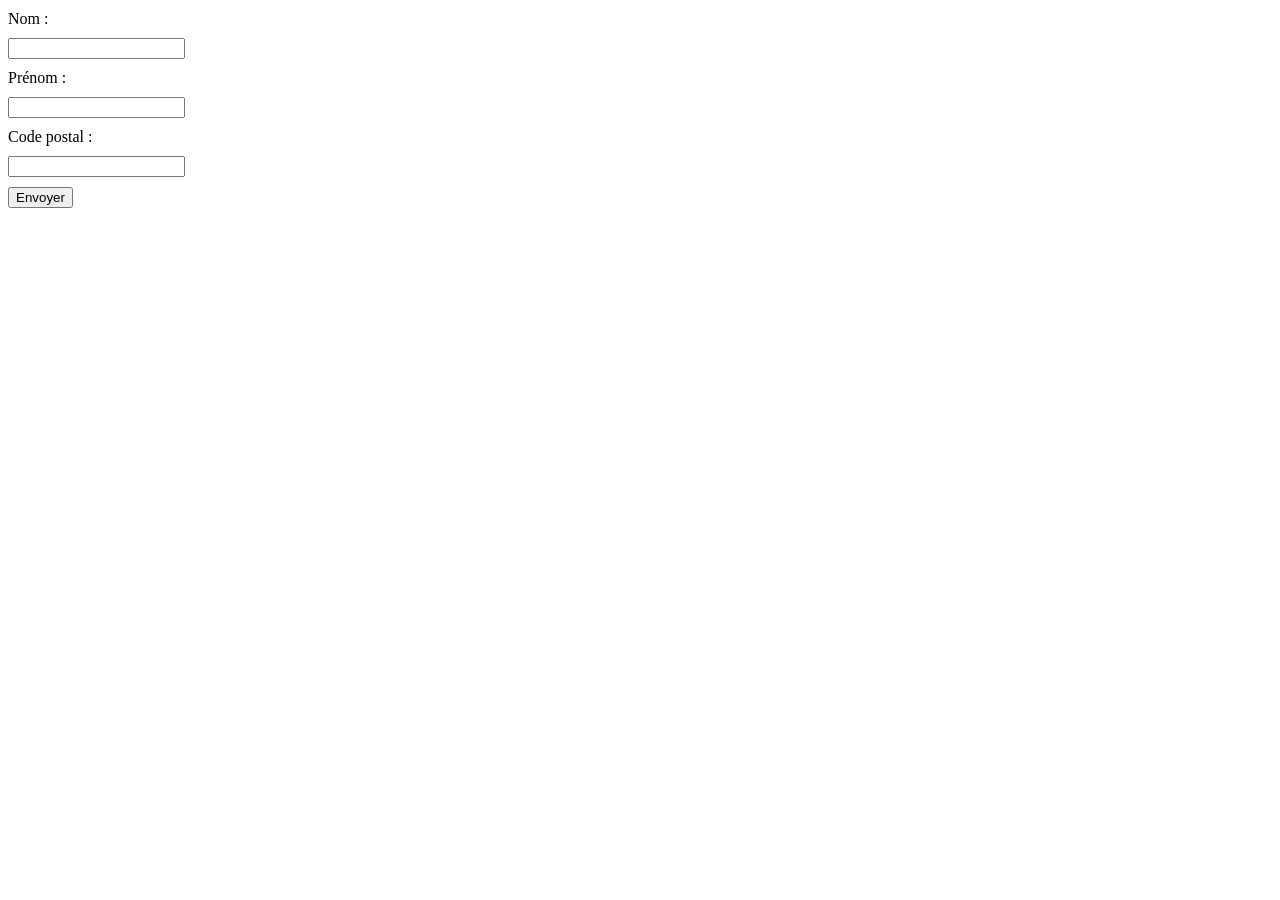
<file: form/index.html>
<!DOCTYPE html>
<html lang="en">

<head>
    <meta charset="UTF-8">
    <meta http-equiv="X-UA-Compatible" content="IE=edge">
    <meta name="viewport" content="width=device-width, initial-scale=1.0">
    <title>Document</title>
    <link rel="stylesheet" href="style.css">
</head>

<body>

    <form name="myForm1">
        <label for="lastname">Nom :</label>
        <input type="text" name="lastname" id="lastname">
        <label for="firstname">Prénom :</label>
        <input type="text" name="firstname" id="firstname">
        <label for="code-postal">Code postal :</label>
        <input type="text" name="code-postal" id="code-postal">

        <input type="submit" value="Envoyer">
        <!-- <button>Envoyer</button> -->
    </form>
    <form name="myForm2"></form>
    <form name="myForm3"></form>

    <script src="script.js"></script>
</body>

</html>
</file>
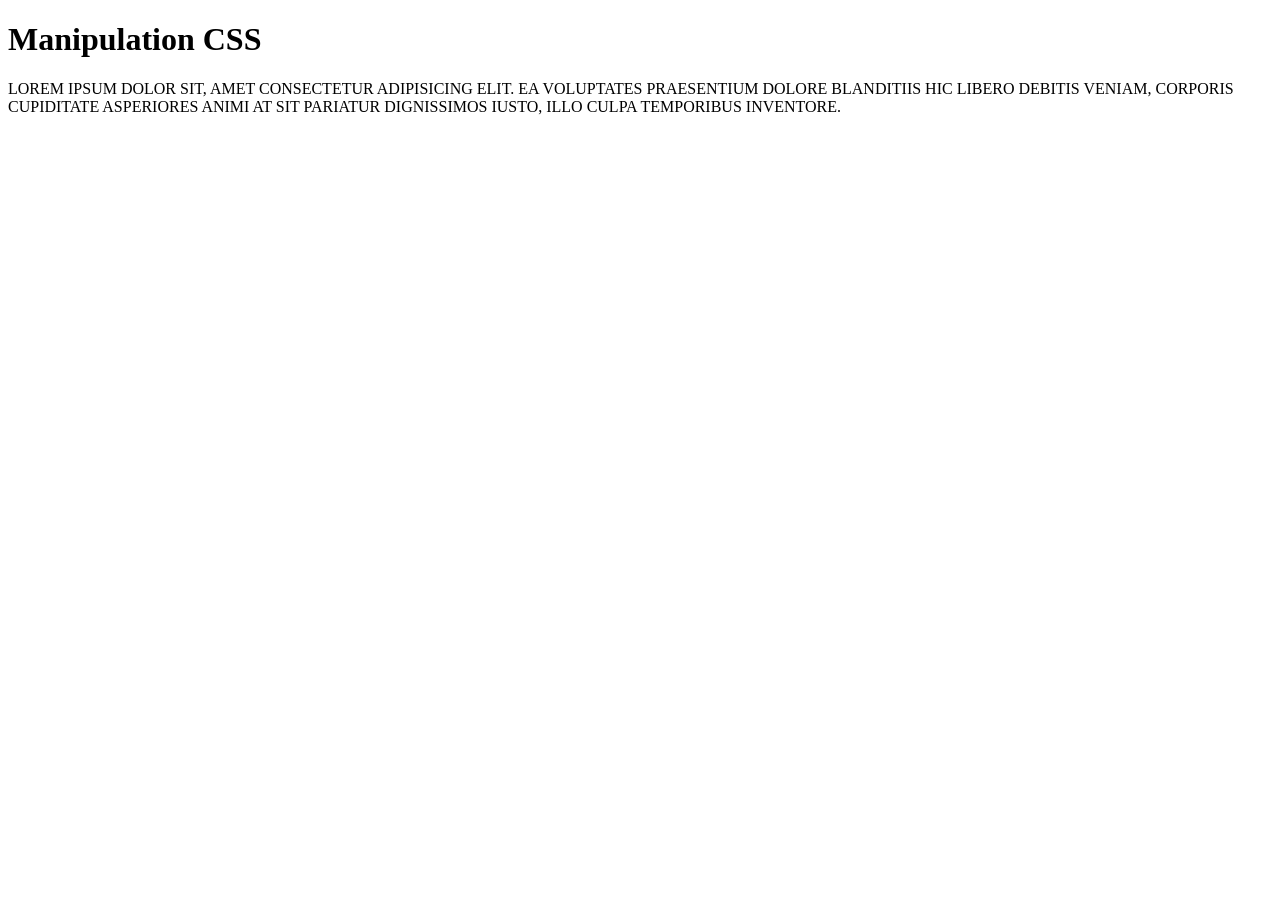
<file: css/demo/index.html>
<!DOCTYPE html>
<html lang="en">

<head>
    <meta charset="UTF-8">
    <meta http-equiv="X-UA-Compatible" content="IE=edge">
    <meta name="viewport" content="width=device-width, initial-scale=1.0">
    <title>Document</title>
</head>

<body>

    <h1>Manipulation CSS</h1>

    <p>
        Lorem ipsum dolor sit, amet consectetur adipisicing elit. Ea voluptates praesentium dolore blanditiis hic libero debitis veniam, corporis cupiditate asperiores animi at sit pariatur dignissimos iusto, illo culpa temporibus inventore.
    </p>


    <script src="script.js"></script>

</body>

</html>
</file>
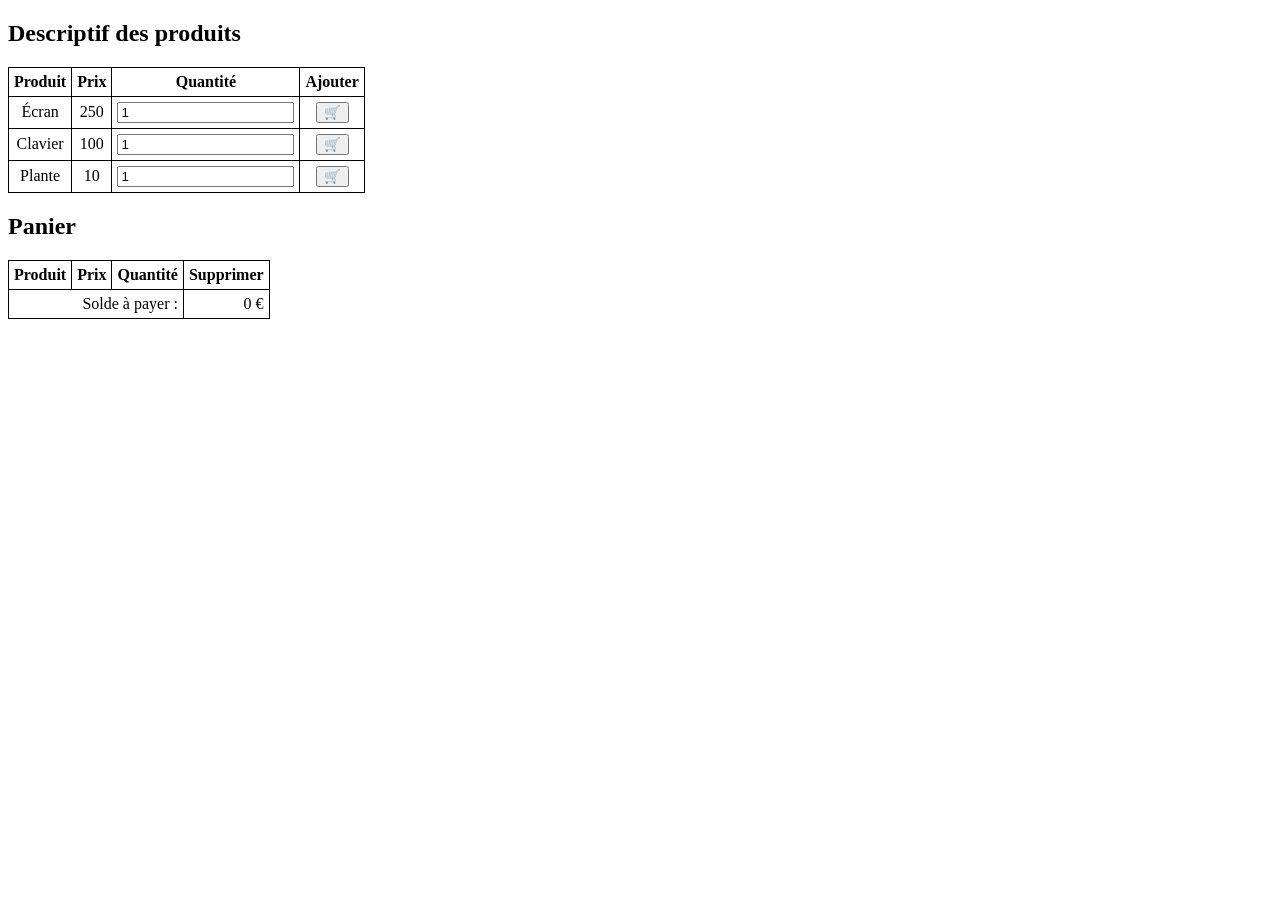
<file: DOM/Exercices/4_produits.html>
<!DOCTYPE html>
<html lang="en">

<head>
    <meta charset="UTF-8">
    <meta http-equiv="X-UA-Compatible" content="IE=edge">
    <meta name="viewport" content="width=device-width, initial-scale=1.0">
    <title>Document</title>

    <style>
        table { border-collapse: collapse; text-align: center;}
        th, td { border: 1px solid black; padding: 5px}
        tfoot { text-align: right;}
    </style>
</head>

<body>

    <div>
        <h2>Descriptif des produits</h2>

        <table>
            <thead>
                <tr>
                    <th>Produit</th>
                    <th>Prix</th>
                    <th>Quantité</th>
                    <th>Ajouter</th>
                </tr>
            </thead>
            <tbody>
                <tr>
                    <td>Écran</td>
                    <td>250</td>
                    <td>
                        <input type="number" value="1" min="1">
                    </td>
                    <td>
                        <button class="add-to-cart">🛒</button>
                    </td>
                </tr>
                <tr>
                    <td>Clavier</td>
                    <td>100</td>
                    <td><input type="number" value="1" min="1"></td>
                    <td>
                        <button class="add-to-cart">🛒</button>
                    </td>
                </tr>
                <tr>
                    <td>Plante</td>
                    <td>10</td>
                    <td><input type="number" value="1" min="1"></td>
                    <td>
                        <button class="add-to-cart">🛒</button>
                    </td>
                </tr>
            </tbody>
        </table>
    </div>
    <div>
        <h2>Panier</h2>
        <table>
            <thead>
                <tr>
                    <th>Produit</th>
                    <th>Prix</th>
                    <th>Quantité</th>
                    <th>Supprimer</th>
                </tr>
            </thead>
            <tbody id="panier">
                <!-- Généré par le Javascript -->
            </tbody>
            <tfoot>
                <tr>
                    <td colspan="3">Solde à payer : </td>
                    <td><span id="total"></span> €</td>
                </tr>
            </tfoot>
        </table>
    </div>

    <script src="4_produits.js"></script>

</body>

</html>
</file>
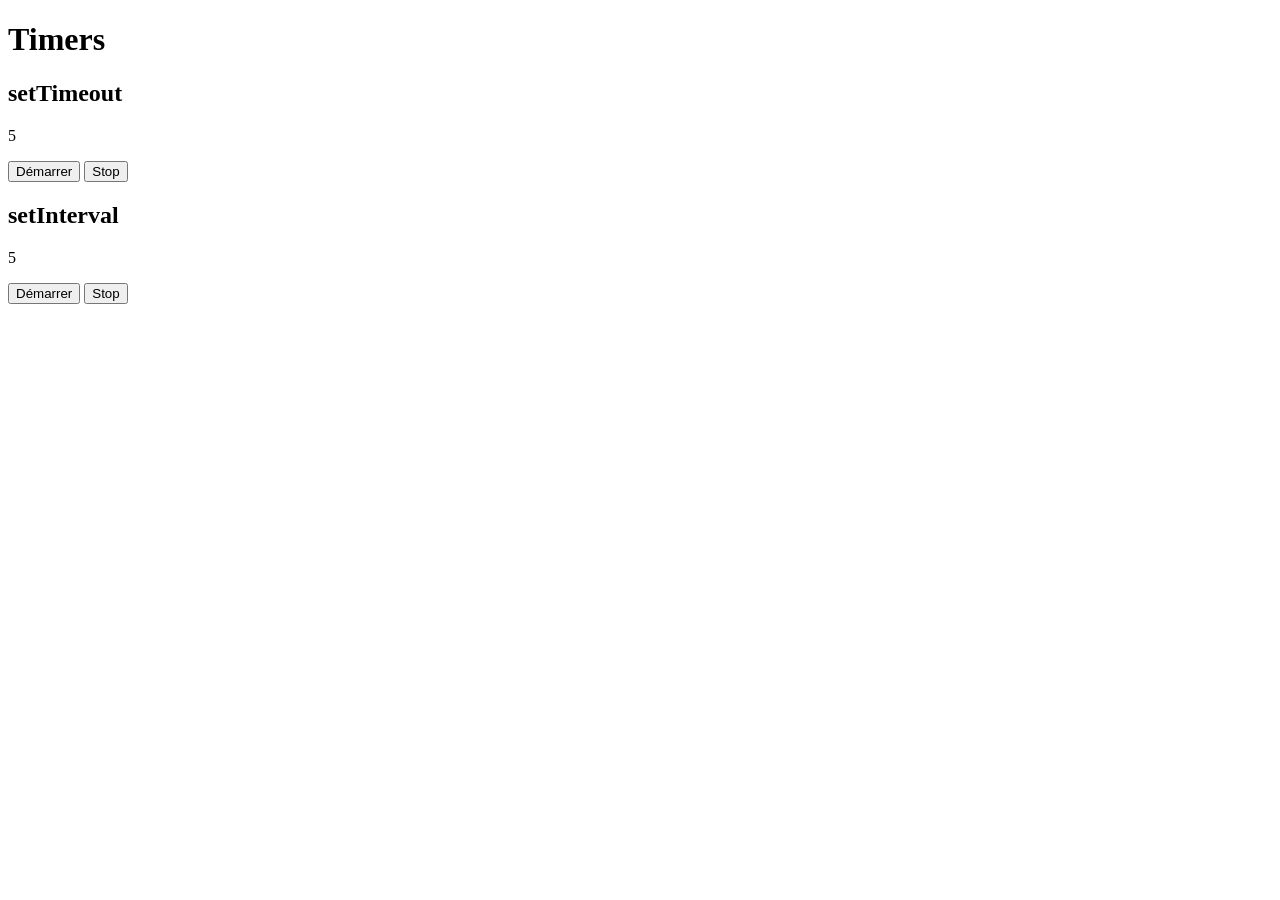
<file: timers/demo/timer.html>
<!DOCTYPE html>
<html>

<head>
    <meta charset="UTF-8">
    <title>Document</title>
</head>

<body>

    <h1>Timers</h1>

    <!-- setTimeout -->

    <h2>setTimeout</h2>

    <p id="resultTimeout"></p>

    <button id="startTimeout">Démarrer</button>
    <button id="stopTimeout">Stop</button>

    <!-- setInterval -->

    <h2>setInterval</h2>

    <p id="resultInterval"></p>

    <button id="startInterval">Démarrer</button>
    <button id="stopInterval">Stop</button>


    <script src="timer.js"></script>

</body>

</html>
</file>
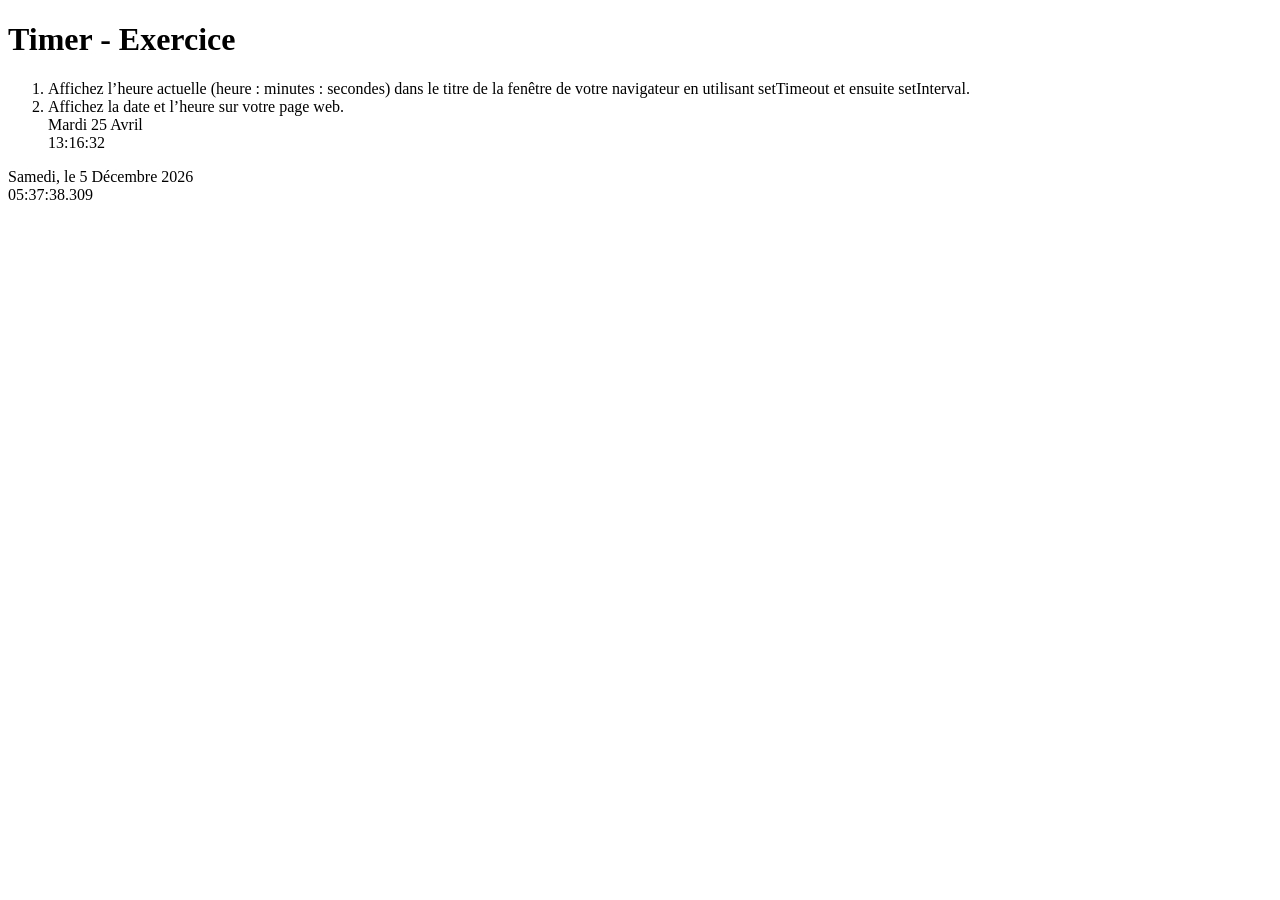
<file: timers/exercice/exo_timer.html>
<!DOCTYPE html>
<html lang="en">

<head>
    <meta charset="UTF-8">
    <meta http-equiv="X-UA-Compatible" content="IE=edge">
    <meta name="viewport" content="width=device-width, initial-scale=1.0">
    <title>Document</title>
</head>

<body>

    <h1>Timer - Exercice</h1>

    <ol>
        <li>
            Affichez l’heure actuelle (heure : minutes : secondes) dans le titre de la fenêtre de votre navigateur en utilisant setTimeout et ensuite setInterval.
        </li>
        <li>
            Affichez la date et l’heure sur votre page web.
            <div>
                Mardi 25 Avril <br>
                13:16:32
            </div>
        </li>
    </ol> 
    

    <!-- Date -->
    <div id="date"></div>

    <!-- Heure -->
    <div id="heure"></div>

    <script src="exo_timer.js"></script>

</body>

</html>
</file>
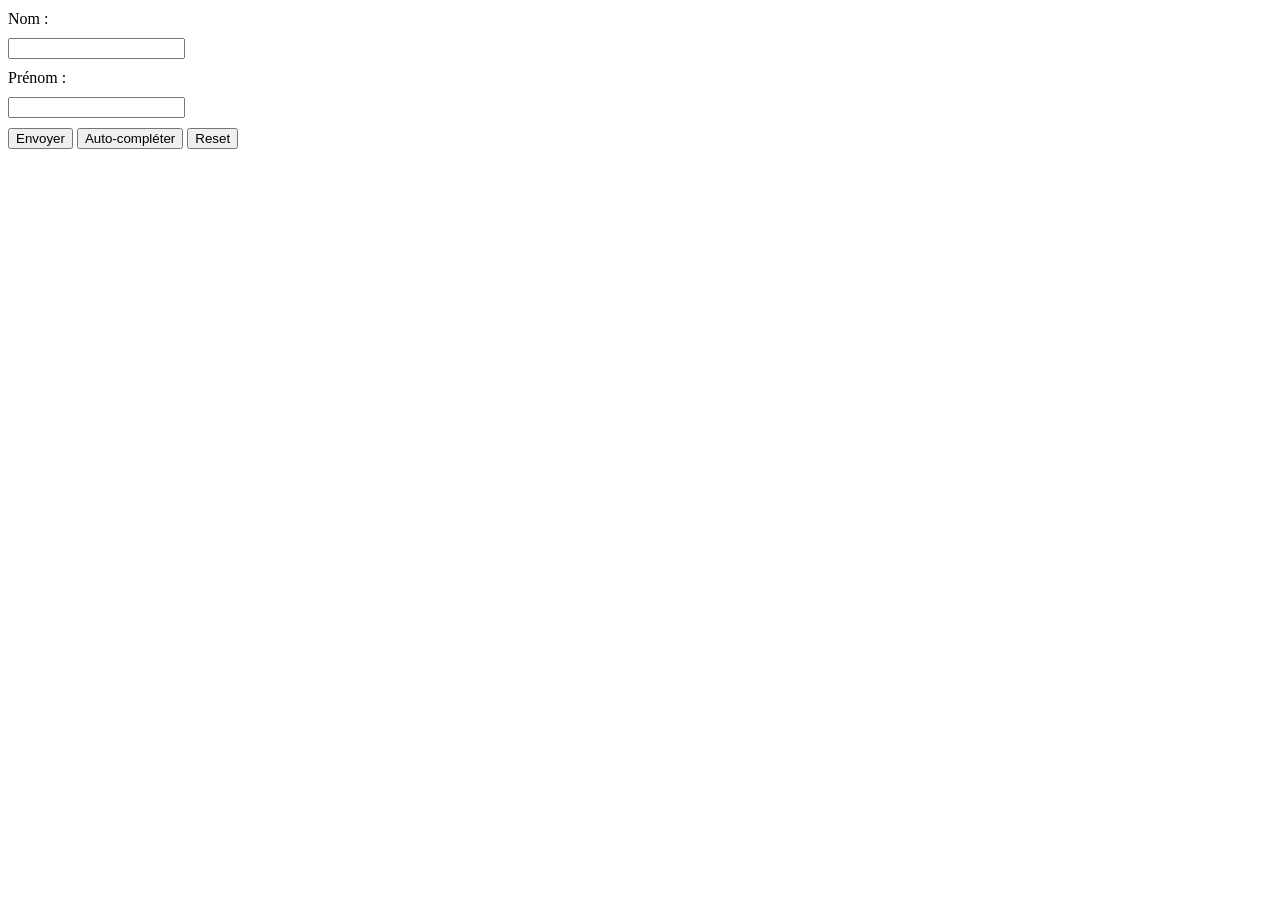
<file: form/exercices/exo01/exo01.html>
<!DOCTYPE html>
<html lang="en">

<head>
    <meta charset="UTF-8">
    <meta http-equiv="X-UA-Compatible" content="IE=edge">
    <meta name="viewport" content="width=device-width, initial-scale=1.0">
    <title>Document</title>
    <style>
        form>* {
            display: block;
            margin: 10px 0;
        }
    </style>
</head>

<body>

    <form name="form">
        <label for="lastname">Nom :</label>
        <input type="text" name="lastname" id="lastname">
        <label for="firstname">Prénom :</label>
        <input type="text" name="firstname" id="firstname">

        <div>
            <input type="submit" value="Envoyer">
            <input type="button" value="Auto-compléter" name="autocomplete">
            <input type="button" value="Reset" name="resetBtn">
        </div>
    </form>

    <script src="exo01.js"></script>
</body>

</html>
</file>
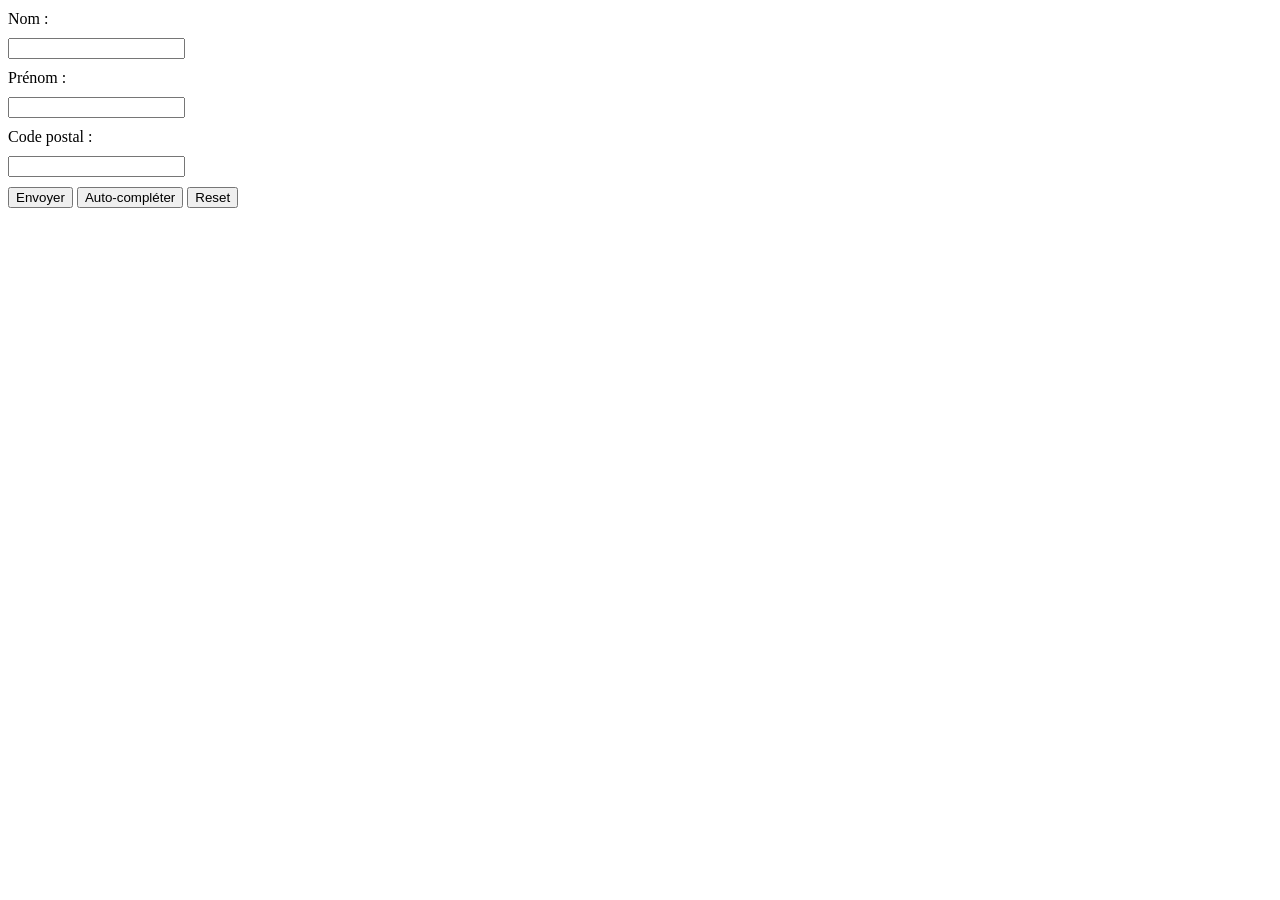
<file: form/exercices/exo02/exo02.html>
<!DOCTYPE html>
<html lang="en">

<head>
    <meta charset="UTF-8">
    <meta http-equiv="X-UA-Compatible" content="IE=edge">
    <meta name="viewport" content="width=device-width, initial-scale=1.0">
    <title>Document</title>
    <style>
        form>* {
            display: block;
            margin: 10px 0;
        }
    </style>
</head>

<body>

    <form name="form">
        <label for="lastname">Nom :</label>
        <input type="text" name="lastname" id="lastname">
        <label for="firstname">Prénom :</label>
        <input type="text" name="firstname" id="firstname">
        <label for="cp">Code postal :</label>
        <input type="text" name="cp" id="cp">

        <div>
            <input type="submit" value="Envoyer">
            <input type="button" value="Auto-compléter" name="autocomplete">
            <input type="button" value="Reset" name="resetBtn">
        </div>
    </form>

    <script src="exo02.js"></script>
</body>

</html>
</file>
<file: form/style.css>
form > * {
    display: block;
    margin: 10px 0;
}
</file>
